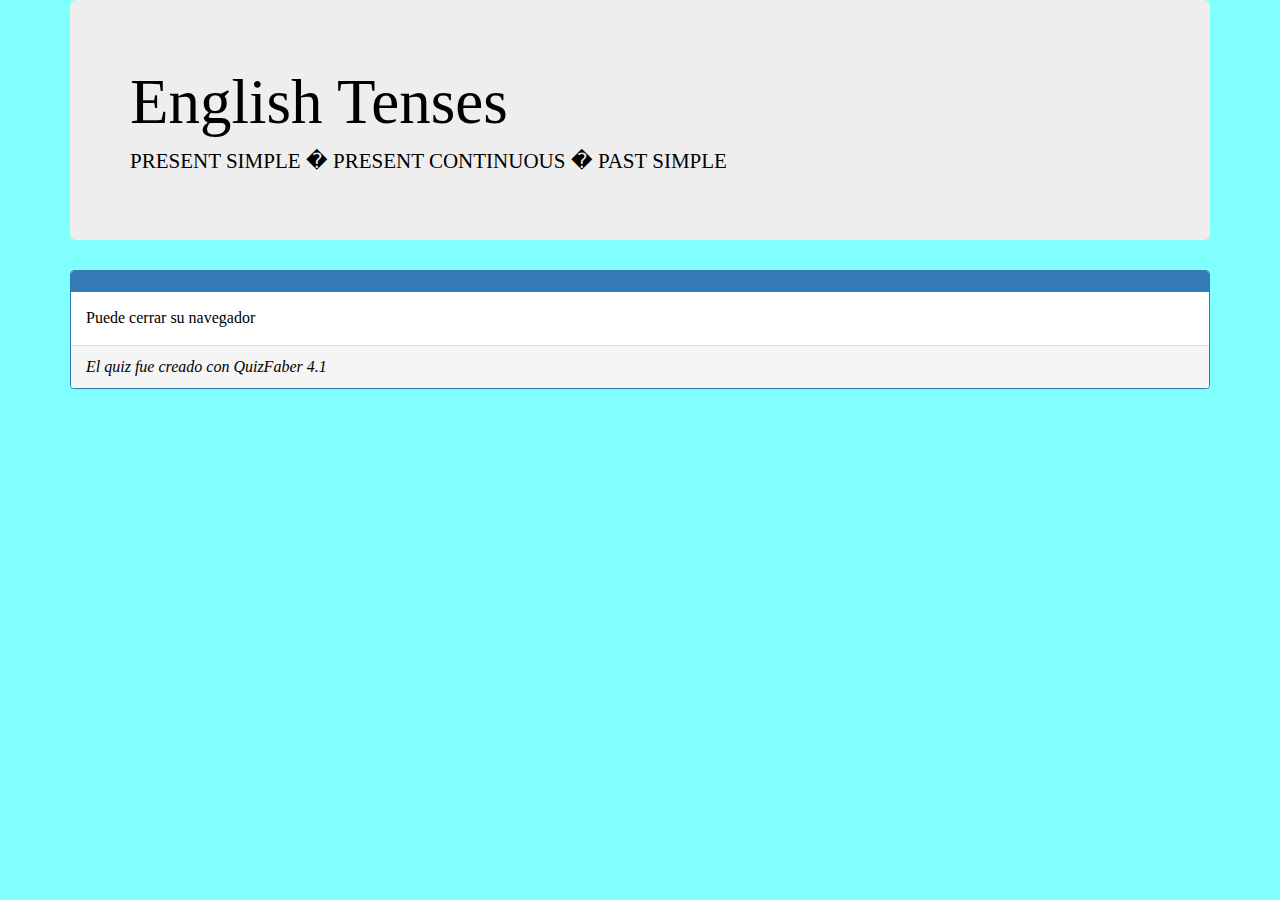
<file: pages/final.html>
<!DOCTYPE html>
<html lang="es">
<head>
    <title>English Tenses</title>

    <meta http-equiv="Content-Type" content="text/html; CHARSET=Windows-1252">
    <meta name="viewport" content="width=device-width, initial-scale=1">
    <meta name="Author" content="Made with QuizFaber 4.1.9">
    <meta name="generator" content="QuizFaber 4.1.9">
    <meta name="keywords" content="quiz">
    <meta name="description" content="PRESENT SIMPLE � PRESENT CONTINUOUS � PAST SIMPLE">

    <link rel="stylesheet" href="https://maxcdn.bootstrapcdn.com/bootstrap/3.4.1/css/bootstrap.min.css">
    <script src="https://ajax.googleapis.com/ajax/libs/jquery/3.5.1/jquery.min.js"></script>
    <script src="https://maxcdn.bootstrapcdn.com/bootstrap/3.4.1/js/bootstrap.min.js"></script>

    <script src="../scripts/error.js"></script>
    <script src="../scripts/definitions.js"></script>
    <script src="../scripts/security.js"></script>
    <script src="../scripts/cookie.js"></script>
    <script src="../scripts/storage.js"></script>
    <script src="../scripts/time.js"></script>
    <script src="../scripts/valuation.js"></script>
    <script src="../scripts/navigation.js"></script>
    <script src="../scripts/utility.js"></script>
    <script src="../scripts/engine.js"></script>
    <script src="../scripts/view.js"></script>

    <script src="../scripts/page_final.js"></script>

    <link rel="stylesheet" href="../styles/main.css">
    <link rel="stylesheet" href="../styles/layout.css">

</head>
<body>
    <div class="container">

        <div class="jumbotron qf-jumbotron-class" id="idQuizHeader">

            <div class="row">
                <div class="col-md-3" id="idQuizHeaderLogo">
                    <div id="idQuizHeaderLogoImg"></div>
                </div>
                <div class="col-md-9" id="idQuizHeaderText">
                    <h1 id="idQuizTitle"></h1>
                    <p class="lead">
                        <span id="idQuizDescription"></span>
                        <p id="idQuizProfile" style="display:none">
                            <button type="button" class="btn btn-info" data-toggle="collapse" data-target="#idQuizProfileInfo">M�s informaci�n</button>
                            <div id="idQuizProfileInfo" class="collapse">
                                <ul class="list-group">
                                    <li class="list-group-item"><strong>Autor</strong><span class="pull-right" id="idAuthor"></span></li>
                                    <li class="list-group-item"><strong>Argumento</strong><span class="pull-right" id="idArgument"></span></li>
                                    <li class="list-group-item"><strong>Empresa</strong><span class="pull-right" id="idCompany"></span></li>
                                    <li class="list-group-item"><strong>Fecha</strong><span class="pull-right" id="idDate"></span></li>
                                </ul>
                            </div>
                        </p>
                    </p>
                </div>
            </div>
        </div>

        <div class="panel panel-primary">
            <div class="panel-heading"><b><span id="idHeaderLastPage" /></b></div>

            <div class="panel-body">
                Puede cerrar su navegador
            </div>

            <div class="panel-footer" id="idQuizFooter"><span id="idCopyrightMsg" /></div>
        </div>

    </div>
</body>
</html>
</file>
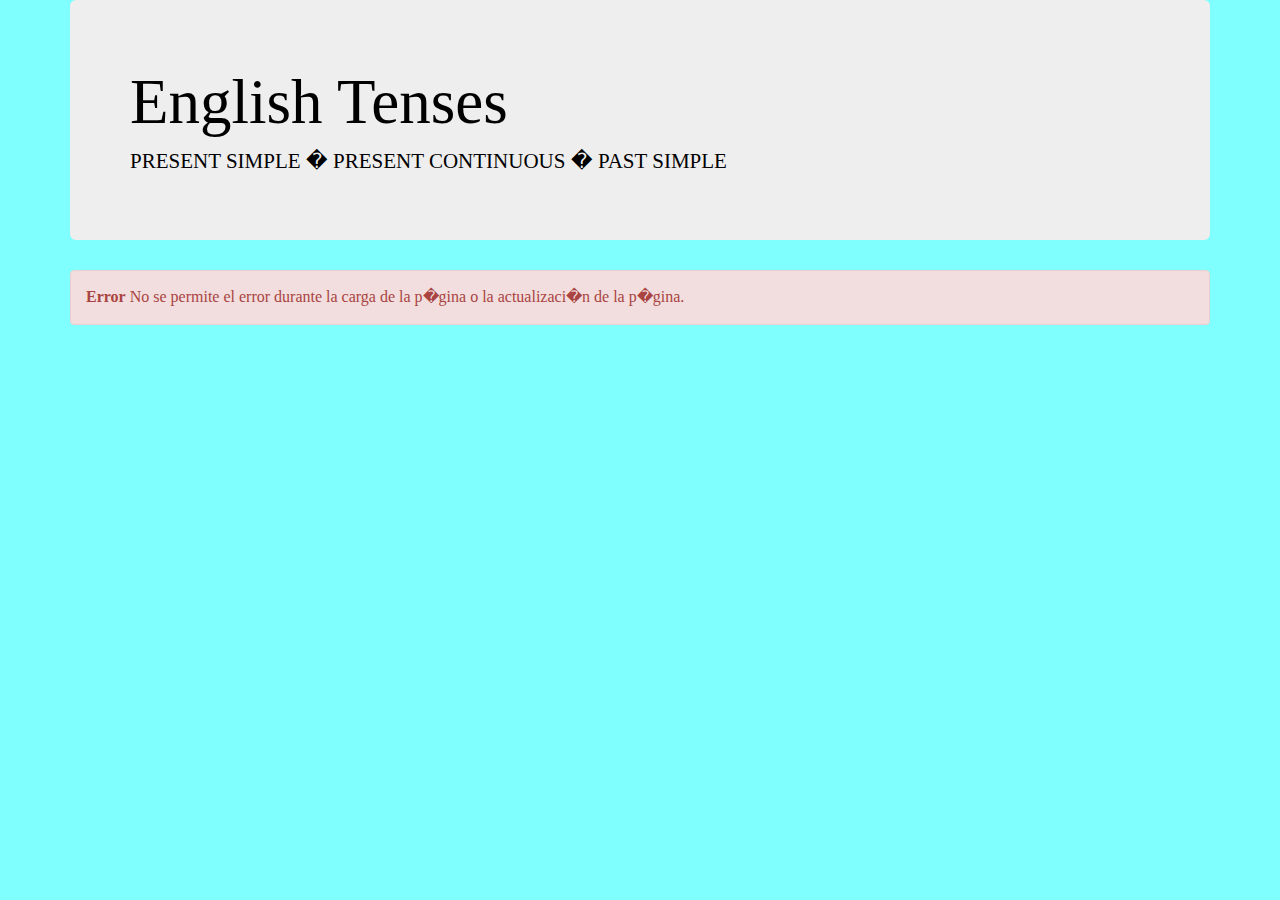
<file: pages/page_00001.html>
<!DOCTYPE html>
<html lang="es">
<head>
    <title>English Tenses</title>

    <meta http-equiv="Content-Type" content="text/html; CHARSET=Windows-1252">
    <meta name="viewport" content="width=device-width, initial-scale=1">
    <meta name="Author" content="Made with QuizFaber 4.1.9">
    <meta name="generator" content="QuizFaber 4.1.9">
    <meta name="keywords" content="quiz">
    <meta name="description" content="PRESENT SIMPLE � PRESENT CONTINUOUS � PAST SIMPLE">

    <link rel="stylesheet" href="https://maxcdn.bootstrapcdn.com/bootstrap/3.4.1/css/bootstrap.min.css">
    <script src="https://ajax.googleapis.com/ajax/libs/jquery/3.5.1/jquery.min.js"></script>
    <script src="https://maxcdn.bootstrapcdn.com/bootstrap/3.4.1/js/bootstrap.min.js"></script>

    <script src="../scripts/error.js"></script>
    <script src="../scripts/definitions.js"></script>
    <script src="../scripts/security.js"></script>
    <script src="../scripts/cookie.js"></script>
    <script src="../scripts/storage.js"></script>
    <script src="../scripts/time.js"></script>
    <script src="../scripts/valuation.js"></script>
    <script src="../scripts/navigation.js"></script>
    <script src="../scripts/utility.js"></script>
    <script src="../scripts/engine.js"></script>
    <script src="../scripts/recovery.js"></script>
    <script src="../scripts/view.js"></script>
    <script src="../scripts/matching.js"></script>
    <script src="../scripts/initquestions.js"></script>
    <script src="../scripts/lightbox.js"></script>
    <script src="../scripts/bootoast.min.js"></script>

    <script src="../scripts/page_00001.js"></script>
    

    <link rel="stylesheet" href="../styles/main.css">
    <link rel="stylesheet" href="../styles/layout.css">
    <link rel="stylesheet" href="../styles/lightbox.css">
    <link rel="stylesheet" href="../styles/bootoast.min.css">
    

</head>
<body>
    <div class="container">

        <div class="jumbotron qf-jumbotron-class" id="idQuizHeader">

            <div class="row">
                <div class="col-md-3" id="idQuizHeaderLogo">
                    <div id="idQuizHeaderLogoImg"></div>
                </div>
                <div class="col-md-9" id="idQuizHeaderText">
                    <h1 id="idQuizTitle"></h1>
                    <p class="lead">
                        <span id="idQuizDescription"></span>
                    <p id="idQuizProfile" style="display:none">
                        <button type="button" class="btn btn-info" data-toggle="collapse" data-target="#idQuizProfileInfo">M�s informaci�n</button>
                        <div id="idQuizProfileInfo" class="collapse">
                            <ul class="list-group">
                                <li class="list-group-item"><strong>Autor</strong><span class="pull-right" id="idAuthor"></span></li>
                                <li class="list-group-item"><strong>Argumento</strong><span class="pull-right" id="idArgument"></span></li>
                                <li class="list-group-item"><strong>Empresa</strong><span class="pull-right" id="idCompany"></span></li>
                                <li class="list-group-item"><strong>Fecha</strong><span class="pull-right" id="idDate"></span></li>
                            </ul>
                        </div>
                    </p>
                    </p>
                </div>
            </div>
        </div>

        <div id="divErrorGlobal" class="alert alert-danger alert-dismissible fade in" style="display:none">
            <a href="#" class="close" data-dismiss="alert" aria-label="close">&times;</a>
            <strong>Error</strong> <span id="idErrorMsgGlobal"></span>
        </div>
        <div id="divWarningGlobal" class="alert alert-warning alert-dismissible fade in" style="display:none">
            <a href="#" class="close" data-dismiss="alert" aria-label="close">&times;</a>
            <strong>Cuidado��</strong> <span id="idWarningMsgGlobal" />
        </div>

        <div id="allPanelsId" class="qf-panel-all-questions-class">

            <div class="well" id="idSectionTextIntro" style="display:none"></div>

            <div class="panel panel-primary qf-panel-question-class" id="idPanel1">

                <div class="panel-heading qf-panel-question-heading-class"><b>pregunta <span id="idQuestionNumber" /></b></div>

                <div class="panel-body qf-panel-question-body-class">
                    <div id="divSuccess0" class="alert alert-success alert-dismissible fade in" style="display:none" ><a class="close" data-dismiss="alert" aria-label="close" >&times;</a> Respuesta correcta</div>
<div id="divFail0" class="alert alert-danger alert-dismissible fade in" style="display:none" ><a class="close" data-dismiss="alert" aria-label="close" >&times;</a> Respuesta incorrecta</div>
<div id="divPartiallyCorrect0" class="alert alert-warning alert-dismissible fade in" style="display:none" ><a class="close" data-dismiss="alert" aria-label="close" >&times;</a> Respuesta parcialmente correcta</div>
<div id="divInfo0" class="alert alert-info alert-dismissible fade in" style="display:none" ><a class="close" data-dismiss="alert" aria-label="close" >&times;</a> Respuesta completa</div>
<div id="divWarning0" class="alert alert-warning alert-dismissible fade in" style="display:none" ><a class="close" data-dismiss="alert" aria-label="close" >&times;</a> <strong>Cuidado��</strong> <span id="idWarningMsg0" ></span></div>
<div id="divError0" class="alert alert-danger alert-dismissible fade in" style="display:none" ><a class="close" data-dismiss="alert" aria-label="close" >&times;</a> <strong>Error</strong> <span id="idErrorMsg0" ></span></div>
<div id="divQuestionFeedback0" class="alert alert-info alert-dismissible fade in" style="display:none" ><a class="close" data-dismiss="alert" aria-label="close" >&times;</a> <span class="class_remarks" ><span><p>&nbsp;</p>    <p>&nbsp;</p></span></span></div>
<p class="class_before_after_qst_format" ><span><p>&nbsp;</p>    <p>&nbsp;</p></span></p>
<p><span class="class_qst_format text_full_width"><p style="text-align:center;"><b><span style="background-color:#FFFFFF;font-family:Tahoma;font-size:20pt;">Fill the gaps with the correct tense of the verb in brackets</span></b></p>    <p style="text-align:center;"><b><span style="background-color:#FFFFFF;font-family:Tahoma;font-size:20pt;">------------------------------------</span></b></p>    <p>&nbsp;</p>    <p>&nbsp;</p></span></p><form><p><span class="quiz_answer_class"><ol>     <li><span style="background-color:#FFFFFF;font-family:Tahoma;font-size:20pt;">I</span><span style="background-color:#FFFFFF;font-family:Tahoma;font-size:20pt;"><input id="idGap1_0" type="text" class="qf-gap-class qf-gap-input-class" size="10" maxlength="500" /></span></b><span style="font-family:Tahoma;font-size:20pt;">(not/ go) to the cinema very often. </span><br>     </li>     <li><span style="font-family:Tahoma;font-size:20pt;">When I was a child, I</span><span style="background-color:#FFFFFF;font-family:Tahoma;font-size:20pt;"><input id="idGap1_1" type="text" class="qf-gap-class qf-gap-input-class" size="10" maxlength="500" /></span></b><span style="font-family:Tahoma;font-size:20pt;">(want) to be a doctor.</span><br>     </li>     <li><span style="font-family:Tahoma;font-size:20pt;">You can turn off the radio. I</span><span style="background-color:#FFFFFF;font-family:Tahoma;font-size:20pt;"><input id="idGap1_2" type="text" class="qf-gap-class qf-gap-input-class" size="20" maxlength="500" /></span></b><span style="font-family:Tahoma;font-size:20pt;">(not/ listen) to it.</span><br>     </li>     <li><span style="font-family:Tahoma;font-size:20pt;">Sue always</span><span style="background-color:#FFFFFF;font-family:Tahoma;font-size:20pt;"><input id="idGap1_3" type="text" class="qf-gap-class qf-gap-input-class" size="10" maxlength="500" /></span></b><span style="font-family:Tahoma;font-size:20pt;">(arrive) early at school.</span><br>     </li>     <li><span style="font-family:Tahoma;font-size:20pt;">What time</span><span style="background-color:#FFFFFF;font-family:Tahoma;font-size:20pt;"><input id="idGap1_4" type="text" class="qf-gap-class qf-gap-input-class" size="10" maxlength="500" /></span></b><span style="font-family:Tahoma;font-size:20pt;">(you/ go) to bed yesterday?</span><br>     </li>     <li><span style="font-family:Tahoma;font-size:20pt;">Look! Some</span><span style="background-color:#FFFFFF;font-family:Tahoma;font-size:20pt;">one</span><span style="background-color:#FFFFFF;font-family:Tahoma;font-size:20pt;"><input id="idGap1_5" type="text" class="qf-gap-class qf-gap-input-class" size="10" maxlength="500" /></span></b><span style="font-family:Tahoma;font-size:20pt;">(swim) in the river.</span><br>     </li>     <li><span style="font-family:Tahoma;font-size:20pt;">What</span><span style="background-color:#FFFFFF;font-family:Tahoma;font-size:20pt;"><input id="idGap1_6" type="text" class="qf-gap-class qf-gap-input-class" size="20" maxlength="500" /></span></b><span style="font-family:Tahoma;font-size:20pt;">(he/ usually/ do) in his free time?</span><br>     </li>     <li><span style="font-family:Tahoma;font-size:20pt;">He</span><span style="background-color:#FFFFFF;font-family:Tahoma;font-size:20pt;"><input id="idGap1_7" type="text" class="qf-gap-class qf-gap-input-class" size="10" maxlength="500" /></span></b><span style="font-family:Tahoma;font-size:20pt;">(not/ see) Jenny last night.</span><br>     </li>     <li><span style="font-family:Tahoma;font-size:20pt;">Last year she</span><span style="background-color:#FFFFFF;font-family:Tahoma;font-size:20pt;"><input id="idGap1_8" type="text" class="qf-gap-class qf-gap-input-class" size="10" maxlength="500" /></span></b><span style="font-family:Tahoma;font-size:20pt;">(be) 22, so she </span><span style="background-color:#FFFFFF;font-family:Tahoma;font-size:20pt;"><input id="idGap1_9" type="text" class="qf-gap-class qf-gap-input-class" size="10" maxlength="500" /></span></b><span style="font-family:Tahoma;font-size:20pt;"> (be) 23 now.</span><br>     </li>     <li><b><span style="background-color:#FFFFFF;font-family:Tahoma;font-size:20pt;"><input id="idGap1_10" type="text" class="qf-gap-class qf-gap-input-class" size="10" maxlength="500" /></span></b><span style="font-family:Tahoma;font-size:20pt;">(it/ rain)?  Not at the moment.</span><br>     </li>     <li><span style="font-family:Tahoma;font-size:20pt;">My mother usually </span><span style="background-color:#FFFFFF;font-family:Tahoma;font-size:20pt;"><input id="idGap1_11" type="text" class="qf-gap-class qf-gap-input-class" size="10" maxlength="500" /></span></b><span style="font-family:Tahoma;font-size:20pt;"> (cook) dinner, but yesterday she </span><span style="background-color:#FFFFFF;font-family:Tahoma;font-size:20pt;"><input id="idGap1_12" type="text" class="qf-gap-class qf-gap-input-class" size="10" maxlength="500" /></span></b><span style="font-family:Tahoma;font-size:20pt;"> (not cook) because she </span><span style="background-color:#FFFFFF;font-family:Tahoma;font-size:20pt;"><input id="idGap1_13" type="text" class="qf-gap-class qf-gap-input-class" size="10" maxlength="500" /></span></b><span style="font-family:Tahoma;font-size:20pt;"> (be) tired.</span><br>     </li>     <li><span style="font-family:Tahoma;font-size:20pt;">I </span><span style="background-color:#FFFFFF;font-family:Tahoma;font-size:20pt;"><input id="idGap1_14" type="text" class="qf-gap-class qf-gap-input-class" size="10" maxlength="500" /></span></b><span style="font-family:Tahoma;font-size:20pt;"> (not like) coffee, but I </span><span style="background-color:#FFFFFF;font-family:Tahoma;font-size:20pt;"><input id="idGap1_15" type="text" class="qf-gap-class qf-gap-input-class" size="10" maxlength="500" /></span></b><span style="font-family:Tahoma;font-size:20pt;"> (try) it once when I </span><span style="background-color:#FFFFFF;font-family:Tahoma;font-size:20pt;"><input id="idGap1_16" type="text" class="qf-gap-class qf-gap-input-class" size="10" maxlength="500" /></span></b><span style="font-family:Tahoma;font-size:20pt;"> (be) in Italy.</span><br>     </li>     <li><span style="font-family:Tahoma;font-size:20pt;">They </span><span style="background-color:#FFFFFF;font-family:Tahoma;font-size:20pt;"><input id="idGap1_17" type="text" class="qf-gap-class qf-gap-input-class" size="10" maxlength="500" /></span></b><span style="font-family:Tahoma;font-size:20pt;"> (go) to the gym every Monday, but last week they </span><span style="background-color:#FFFFFF;font-family:Tahoma;font-size:20pt;"><input id="idGap1_18" type="text" class="qf-gap-class qf-gap-input-class" size="10" maxlength="500" /> </span><span style="font-family:Tahoma;font-size:20pt;">(not go) because it </span><span style="background-color:#FFFFFF;font-family:Tahoma;font-size:20pt;"><input id="idGap1_19" type="text" class="qf-gap-class qf-gap-input-class" size="10" maxlength="500" /></span></b><span style="font-family:Tahoma;font-size:20pt;"> (be) closed.</span><br>     </li>     <li><span style="font-family:Tahoma;font-size:20pt;">Last night, I </span><span style="background-color:#FFFFFF;font-family:Tahoma;font-size:20pt;"><input id="idGap1_20" type="text" class="qf-gap-class qf-gap-input-class" size="10" maxlength="500" /></span></b><span style="font-family:Tahoma;font-size:20pt;"> (read) a book and then </span><span style="background-color:#FFFFFF;font-family:Tahoma;font-size:20pt;"><input id="idGap1_21" type="text" class="qf-gap-class qf-gap-input-class" size="10" maxlength="500" /></span></b><span style="font-family:Tahoma;font-size:20pt;"> (go) to bed early.</span><br>     </li>     <li><span style="font-family:Tahoma;font-size:20pt;">My brother </span><span style="background-color:#FFFFFF;font-family:Tahoma;font-size:20pt;"><input id="idGap1_22" type="text" class="qf-gap-class qf-gap-input-class" size="10" maxlength="500" /></span></b><span style="font-family:Tahoma;font-size:20pt;"> (speak) three languages, but he </span><span style="background-color:#FFFFFF;font-family:Tahoma;font-size:20pt;"><input id="idGap1_23" type="text" class="qf-gap-class qf-gap-input-class" size="10" maxlength="500" /></span></b><span style="font-family:Tahoma;font-size:20pt;"> (not know) how to speak Japanese.</span><br>     </li>     <li><span style="font-family:Tahoma;font-size:20pt;">She </span><span style="background-color:#FFFFFF;font-family:Tahoma;font-size:20pt;"><input id="idGap1_24" type="text" class="qf-gap-class qf-gap-input-class" size="10" maxlength="500" /></span></b><span style="font-family:Tahoma;font-size:20pt;"> (have) a cat now, but she </span><span style="background-color:#FFFFFF;font-family:Tahoma;font-size:20pt;"><input id="idGap1_25" type="text" class="qf-gap-class qf-gap-input-class" size="10" maxlength="500" /></span></b><span style="font-family:Tahoma;font-size:20pt;"> (have) a dog when she </span><span style="background-color:#FFFFFF;font-family:Tahoma;font-size:20pt;"><input id="idGap1_26" type="text" class="qf-gap-class qf-gap-input-class" size="10" maxlength="500" /></span></b><span style="font-family:Tahoma;font-size:20pt;"> (be) younger.</span><br>     </li>     <li><span style="font-family:Tahoma;font-size:20pt;">We </span><span style="background-color:#FFFFFF;font-family:Tahoma;font-size:20pt;"><input id="idGap1_27" type="text" class="qf-gap-class qf-gap-input-class" size="10" maxlength="500" /></span></b><span style="font-family:Tahoma;font-size:20pt;"> (not watch) TV very often, but last Sunday we </span><span style="background-color:#FFFFFF;font-family:Tahoma;font-size:20pt;"><input id="idGap1_28" type="text" class="qf-gap-class qf-gap-input-class" size="10" maxlength="500" /></span></b><span style="font-family:Tahoma;font-size:20pt;"> (watch) a movie together.</span><br>     </li>     <li><span style="font-family:Tahoma;font-size:20pt;">The s</span><span style="background-color:#FFFFFF;font-family:Tahoma;font-size:20pt;">hop</span><span style="font-family:Tahoma;font-size:20pt;"> </span><span style="background-color:#FFFFFF;font-family:Tahoma;font-size:20pt;"><input id="idGap1_29" type="text" class="qf-gap-class qf-gap-input-class" size="10" maxlength="500" /></span></b><span style="font-family:Tahoma;font-size:20pt;"> (open) at 9 AM and </span><span style="background-color:#FFFFFF;font-family:Tahoma;font-size:20pt;"><input id="idGap1_30" type="text" class="qf-gap-class qf-gap-input-class" size="10" maxlength="500" /></span></b><span style="font-family:Tahoma;font-size:20pt;"> (close) at 8 PM. Yesterday, I </span><span style="background-color:#FFFFFF;font-family:Tahoma;font-size:20pt;"><input id="idGap1_31" type="text" class="qf-gap-class qf-gap-input-class" size="10" maxlength="500" /></span></b><span style="font-family:Tahoma;font-size:20pt;"> (visit) it in the afternoon.</span><br>     </li>     <li><span style="font-family:Tahoma;font-size:20pt;">He </span><span style="background-color:#FFFFFF;font-family:Tahoma;font-size:20pt;"><input id="idGap1_32" type="text" class="qf-gap-class qf-gap-input-class" size="10" maxlength="500" /></span></b><span style="font-family:Tahoma;font-size:20pt;"> (write) emails every day, but he </span><span style="background-color:#FFFFFF;font-family:Tahoma;font-size:20pt;"><input id="idGap1_33" type="text" class="qf-gap-class qf-gap-input-class" size="10" maxlength="500" /></span></b><span style="font-family:Tahoma;font-size:20pt;"> (not write) a letter to his grandmother last month.</span><br>     </li>     <li><span style="font-family:Tahoma;font-size:20pt;">Listen! They </span><span style="background-color:#FFFFFF;font-family:Tahoma;font-size:20pt;"><input id="idGap1_34" type="text" class="qf-gap-class qf-gap-input-class" size="10" maxlength="500" /></span></b><span style="font-family:Tahoma;font-size:20pt;"> (knock) on the door.</span></li>      </ol>    <p>&nbsp;</p></span></p></form>
<p class="class_before_after_qst_format" ><span><p>&nbsp;</p>    <p>&nbsp;</p></span></p>
<p class="text-center" ><button type="button" id="idOkButton0" class="btn btn-primary btn_confirm_question" onclick="onOkButtonClick(InitQuestion1)" >OK</button></p>

                </div>

                <div class="panel-footer" id="idQuizControlFooter">

                    <div class="row">
                        <div class="col-sm-1"><span id="idClock"></span></div>
                        <div class="col-sm-2">
                            <div class="progress" id="idProgressBarTimeToAnswer" style="display:none">
                                <div class="progress-bar" role="progressbar" aria-valuenow="100" aria-valuemin="0" aria-valuemax="100" style="width:100%">
                                </div>
                            </div>
                        </div>
                        <div class="col-sm-2" id="idDivCorrectAnswer">correcto <span id="idCorrectAnswers" class="badge"></span> </div>
                        <div class="col-sm-2" id="idDivWrongAnswer">equivocado <span id="idWrongAnswers" class="badge"></span> </div>
                        <div class="col-sm-2" id="idDivToBeAnswered">debe responder <span id="idToBeAnswered" class="badge"></span> </div>
                        <div class="col-sm-3 text-right">
                            <button id="idBtnRetire" type="button" class="btn btn-warning" onclick="onAbandonButtonClick()" style="display:none">Salir</button>
                        </div>
                    </div>

                </div>
            </div>

            

            <div class="well" id="idSectionTextEpilogue" style="display:none"></div>

            <ul class="pager">
                <li class="previous"><a id="idLinkPrev" href="javascript:GoPreviousPage()">Anterior</a></li>
                <li class="next"><a id="idLinkNext" href="javascript:GoNextPage()">Siguiente</a></li>
            </ul>

        </div>
    </div>

    <!-- Modal -->
    <div id="idModalNotification" class="modal fade" role="dialog" data-keyboard="false" data-backdrop="static">
        <div class="modal-dialog">

            <!-- Modal content-->
            <div class="modal-content">
                <div class="modal-header">
                    <button type="button" class="close" data-dismiss="modal">&times;</button>
                    <h4 class="modal-title">Informaci�n</h4>
                </div>
                <div class="modal-body">
                    <p id="idModalNotificationText"></p>
                </div>
                <div class="modal-footer">
                    <button id="idModalNotificationCloseButton" type="button" class="btn btn-default" data-dismiss="modal">Cerrar</button>
                </div>
            </div>

        </div>
    </div>

    <div id="idModalConfirmation" class="modal fade" role="dialog" data-keyboard="false" data-backdrop="static">
        <div class="modal-dialog">

            <!-- Modal content-->
            <div class="modal-content">
                <div class="modal-header">
                    <button type="button" class="close" data-dismiss="modal">&times;</button>
                    <h4 class="modal-title">Confirmaci�n</h4>
                </div>
                <div class="modal-body">
                    <p id="idModalConfirmationText"></p>
                </div>
                <div class="modal-footer">
                    <button id="idModalConfirmationYesButton" type="button" data-dismiss="modal" class="btn btn-primary">S�</button>
                    <button id="idModalConfirmationNoButton" type="button" data-dismiss="modal" class="btn">No</button>
                </div>
            </div>
        </div>
    </div>

    <!-- Sounds -->
    <audio id="idCorrectAnswerSound" src="" />
    <audio id="idWrongAnswerSound" src="" />
    <audio id="idPartiallyCorrectAnswerSound" src="" />
    <audio loop muted autoplay id="idBackgroundSound" src="" />

    <script>
        function PageOnScroll() { }
    </script>

</body>
</html>
</file>
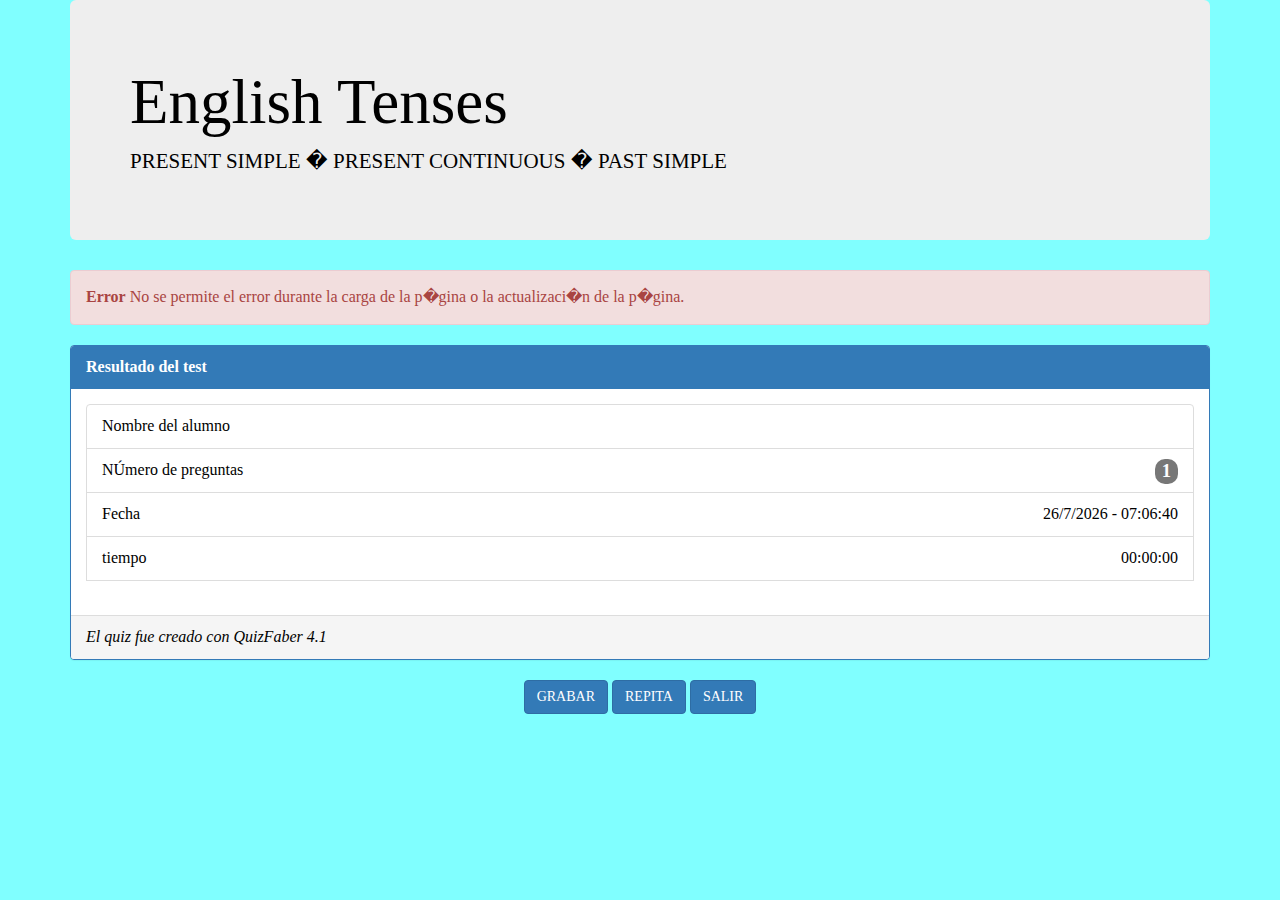
<file: pages/results.html>
<!DOCTYPE html>
<html lang="es">
<head>
    <title>English Tenses</title>

    <meta http-equiv="Content-Type" content="text/html; CHARSET=Windows-1252">
    <meta name="viewport" content="width=device-width, initial-scale=1">
    <meta name="Author" content="Made with QuizFaber 4.1.9">
    <meta name="generator" content="QuizFaber 4.1.9">
    <meta name="keywords" content="quiz">
    <meta name="description" content="PRESENT SIMPLE � PRESENT CONTINUOUS � PAST SIMPLE">

    <link rel="stylesheet" href="https://maxcdn.bootstrapcdn.com/bootstrap/3.4.1/css/bootstrap.min.css">
    <script src="https://ajax.googleapis.com/ajax/libs/jquery/3.5.1/jquery.min.js"></script>
    <script src="https://maxcdn.bootstrapcdn.com/bootstrap/3.4.1/js/bootstrap.min.js"></script>

    <script src="../scripts/error.js"></script>
    <script src="../scripts/definitions.js"></script>
    <script src="../scripts/security.js"></script>
    <script src="../scripts/cookie.js"></script>
    <script src="../scripts/storage.js"></script>
    <script src="../scripts/time.js"></script>
    <script src="../scripts/valuation.js"></script>
    <script src="../scripts/navigation.js"></script>
    <script src="../scripts/utility.js"></script>
    <script src="../scripts/engine.js"></script>
    <script src="../scripts/view.js"></script>
    <script src="../scripts/results.js"></script>

    <script src="../scripts/page_results.js"></script>

    <link rel="stylesheet" href="../styles/main.css">
    <link rel="stylesheet" href="../styles/layout.css">

</head>
<body>
    <div id="idReport" class="container">

        <div class="jumbotron qf-jumbotron-class" id="idQuizHeader">

            <div class="row">
                <div class="col-md-3" id="idQuizHeaderLogo">
                    <div id="idQuizHeaderLogoImg"></div>
                </div>
                <div class="col-md-9" id="idQuizHeaderText">
                    <h1 id="idQuizTitle"></h1>
                    <p class="lead">
                        <span id="idQuizDescription"></span>
                        <p id="idQuizProfile" style="display:none">
                            <button type="button" class="btn btn-info" data-toggle="collapse" data-target="#idQuizProfileInfo">M�s informaci�n</button>
                            <div id="idQuizProfileInfo" class="collapse">
                                <ul class="list-group">
                                    <li class="list-group-item"><strong>Autor</strong><span class="pull-right" id="idAuthor"></span></li>
                                    <li class="list-group-item"><strong>Argumento</strong><span class="pull-right" id="idArgument"></span></li>
                                    <li class="list-group-item"><strong>Empresa</strong><span class="pull-right" id="idCompany"></span></li>
                                    <li class="list-group-item"><strong>Fecha</strong><span class="pull-right" id="idDate"></span></li>
                                </ul>
                            </div>
                        </p>
                    </p>
                </div>
            </div>
        </div>

        <div id="divErrorGlobal" class="alert alert-danger alert-dismissible fade in" style="display:none">
            <a href="#" class="close" data-dismiss="alert" aria-label="close">&times;</a>
            <strong>Error</strong> <span id="idErrorMsgGlobal"></span>
        </div>
        <div id="divWarningGlobal" class="alert alert-warning alert-dismissible fade in" style="display:none">
            <a href="#" class="close" data-dismiss="alert" aria-label="close">&times;</a>
            <strong>Cuidado��</strong> <span id="idWarningMsgGlobal" />
        </div>

        <div class="panel panel-primary qf-panel-result-class" id="resultPanelId">
            <div class="panel-heading qf-panel-result-heading-class"><b>Resultado del test</b></div>

            <div class="panel-body qf-panel-result-body-class">

                <div class="progress" id="idProgressSavingResults">
                    <div class="progress-bar progress-bar-warning progress-bar-striped active" id="idProgressSavingResultsMessage" role="progressbar" aria-valuenow="100" aria-valuemin="0" aria-valuemax="100" style="width: 100%">
                        Guardando el cuestionario
                    </div>
                </div>

                <div id="divSuccessR" class="alert alert-success alert-dismissible fade in" style="display:none">
                    <a href="#" class="close" data-dismiss="alert" aria-label="close">&times;</a>
                    <span id="idSuccessMsgR"></span>
                </div>

                <div id="divErrorR" class="alert alert-danger alert-dismissible fade in" style="display:none">
                    <a href="#" class="close" data-dismiss="alert" aria-label="close">&times;</a>
                    <strong>Error</strong> <span id="idErrorMsgR"></span>
                </div>

                <div id="divWarningR" class="alert alert-warning alert-dismissible fade in" style="display:none">
                    <a href="#" class="close" data-dismiss="alert" aria-label="close">&times;</a>
                    <strong>Cuidado��</strong> <span id="idWarningMsgR" />
                </div>

                <ul class="list-group" id="idReportSummary">
                    <li class="list-group-item qf-result-summary-item-class">
                        <div class="row">
                            <div class="col-sm-6 col-xs-6" id="idReportNameOrEmail">Nombre del alumno</div>
                            <div id="idUserName" class="col-sm-6 col-xs-6 text-right"></div>
                        </div>
                    </li>
                    <li class="list-group-item qf-result-summary-item-class" id="idReportNumOfQuestions">N�mero  de preguntas <span id="idNumOfQuestions" class="badge"></span></li>
                    <li class="list-group-item revision-class qf-result-summary-item-class" id="idReportCorrectAnswers">Respuestas correctas <span id="idCorrectAnswers" class="badge"></span></li>
                    <li class="list-group-item revision-class qf-result-summary-item-class" id="idReportWrongAnswers">Respuestas incorrectas <span id="idWrongAnswers" class="badge"></span></li>
                    <li class="list-group-item revision-class qf-result-summary-item-class" id="idReportNotAnswered">Preguntas no respondidas <span id="idNotAnswered" class="badge"></span></li>
                    <li class="list-group-item revision-class qf-result-summary-item-class" id="idReportNotValuatedAnswers">Respuestas en blanco <span id="idNotValuatedAnswers" class="badge"></span></li>
                    <li class="list-group-item qf-result-summary-item-class" id="idReportStartDate">
                        <div class="row">
                            <div class="col-sm-6 col-xs-6">Fecha</div>
                            <div id="idStartDate" class="col-sm-6 col-xs-6 text-right"></div>
                        </div>
                    </li>
                    <li class="list-group-item qf-result-summary-item-class" id="idReportTimeElapsed">
                        <div class="row">
                            <div class="col-sm-6 col-xs-6">tiempo</div>
                            <div id="idTimeElapsed" class="col-sm-6 col-xs-6 text-right"></div>
                        </div>
                    </li>
                    <li class="list-group-item revision-class qf-result-summary-item-class" id="idReportFinalResult">
                        <div class="row">
                            <div class="col-sm-6 col-xs-6">
                                <span id="idLabelFinalMark" style="display:none">PUNTAJE</span>
                                <span id="idLabelSeparatorMarkPoints" style="display:none"> | </span>
                                <span id="idLabelFinalPoints" style="display:none">Nota</span>
                            </div>
                            <div id="idFinalResult" class="col-sm-6 col-xs-6 text-right"></div>
                        </div>
                    </li>
                    <li class="list-group-item qf-result-summary-item-class" id="idReportNumRetake">
                        <div class="row">
                            <div class="col-sm-6 col-xs-6">N�mero de repeticiones</div>
                            <div id="idNumRetake" class="col-sm-6 col-xs-6 text-right"></div>
                        </div>
                    </li>
                </ul>

                <p id="idReportFinalMessage" style="display:none" />

                <div id="divReportDetails"></div>

            </div>

            <div class="panel-footer" id="idQuizFooter"><span id="idCopyrightMsg" /></div>
        </div>

        <div class="text-center" id="idButtonBar">
            <button type="button" id="idBtnPrint" class="btn btn-primary" onclick="onPrintClick()" style="display:none">GRABAR</button>
            <button type="button" id="idBtnRepeat" class="btn btn-primary" onclick="onRepeatClick()" style="display:none">REPITA</button>
            <button type="button" id="idBtnLinkback" class="btn btn-primary" onclick="GoToPage('', true)" style="display:none"></button>
            <button type="button" id="idBtnExit" class="btn btn-primary" onclick="onExitClick()">SALIR</button>
        </div>
    </div>
</body>
</html>
</file>
<file: styles/main.css>
﻿
html.wait, html.wait * {
    cursor: wait !important;
}

body
{
}

#loginPanelId {
    display: none;
}

.div_matching_class {
    margin: 10px;
}

.dropdown-matching 
{
    margin-bottom: 5px;
}

.caret 
{
    position: absolute;
    left: 90%;
    top: 45%;
}

.dropdown 
{
    display: inline;
    margin-right: 10px;
}

.small-icon-image
{
    margin-right: 8px;
}

.form-group.required .control-label:after 
{
    content: "*";
    color: red;
}

.close {
    display: none;
}

.ctrl-disabled {
    pointer-events: none !important;
}

a.anchor {
    display: block;
    position: relative;
    top: -70px;
    visibility: hidden;
}

/***** TOPBAR *******/
@media screen and (max-width: 768px) {
    .text-xs-center {
        text-align: center;
    }

    .text-xs-left {
        text-align: left;
    }
}

.btn_topbar {
    font-size: 12pt;
}

#idVerifyPanelTop, #idQuizResultsPanelTop {
    font-size: 12pt;
}
#btnGotoResults {
    font-size: 12pt;
}
#btnVerify {
    font-size: 12pt;
}

.btn_confirm_question {
}

.btn_clear_question {
    margin-left: 10px;
}

.label_topbar {
    font-size: 12pt;
}

.label_topbar_clock {
    font-size: 12pt;
    font-family: 'Courier New';
}

.badge {
    font-size: 10pt !important;
}

@media screen and (min-width: 768px) {
    .modal-content {
        width: 50%;
        margin: 0 auto;
    }

    .modal {
        text-align: center;
    }

    .modal:before {
        display: inline-block;
        vertical-align: middle;
        content: " ";
        height: 100%;
    }

    .btn_topbar {
        font-size: 14pt;
    }

    #idVerifyPanelTop, #idQuizResultsPanelTop {
        font-size: 14pt;
    }
    #btnGotoResults {
        font-size: 14pt;
    }
    #btnVerify {
        font-size: 14pt;
    }

    .label_topbar {
        font-size: 14pt;
    }

    .label_topbar_clock {
        font-size: 14pt;
    }

    .badge {
        font-size: 14pt !important;
    }
}


.modal-dialog {
    display: inline-block;
    text-align: left;
    vertical-align: middle;
}

.modal-header {
    background-color: #337AB7;
    color: white;
    border-radius: 6px 6px 0 0;
}

.true_false_class {
    margin-left: 7px;
    margin-right: 21px;
    text-transform: uppercase;
    font-size: 10pt;
    font-family: sans-serif;
}

#idQuizFooter.panel-body {
    background-color: #eee;
}

#idVerifyPanelTop, #idQuizResultsPanelTop {
    background-color: #F3BD71;
    border-color: #F1B55E;
    color: white;
}

/* Style the header */
.header {
    padding: 10px 16px;
    background: #555;
    color: #f1f1f1;
    z-index: 10000;
    opacity: 0.8;
}

/* Page content */
.content {
    padding: 16px;
}

/* The sticky class is added to the header with JS when it reaches its scroll position */
.sticky {
    position: fixed;
    top: 0;
    width: 100%
}

    /* Add some top padding to the page content to prevent sudden quick movement (as the header gets a new position at the top of the page (position:fixed and top:0) */
    .sticky + .content {
        padding-top: 102px;
    }

.hint_icon {
    margin-right: 15px;
}

.radio_answer,
.checkbox_answer {
    -ms-transform: scale(1); /* IE 9 */
    -webkit-transform: scale(1); /* Chrome, Safari, Opera */
    transform: scale(1);
}

#idLinkPrev,
#idLinkNext {
    background-color: #337ab7;
    color: white;
}

select.form-control {
    margin-left: 7px !important;
    margin-right: 7px !important;
}

.text_full_width {
    display: inline-block;
    width: 100%;
    padding-left: 7px;
}


.nowrap {
    white-space: nowrap;
}


.class_bool_choices ol {
    counter-reset: my-awesome-counter;
    list-style: none;
    padding-left: 40px;
}

.class_bool_choices ol li {
    margin: 0 0 0.5rem 0;
    counter-increment: my-awesome-counter;
    position: relative;
}

.class_bool_choices ol li::before {
    content: counter(my-awesome-counter);
    color: #FFFFFF;
    font-size: 1.5rem;
    font-weight: bold;
    position: absolute;
    --size: 32px;
    left: calc(-1 * var(--size) - 10px);
    line-height: var(--size);
    width: var(--size);
    height: var(--size);
    top: 0;
    background: #337ab7;
    border-radius: 50%;
    text-align: center;
    box-shadow: 1px 1px 0 #999;
}

/* the revision is initially shown, hidden at page load */
.revision-class {
}
.no-revision-class {
    display: none;
}

#qst_menu {
    display: none;
    position: fixed;
    right: 0;
    top: 20%;
    width: 11em;
    margin: -2.5em 0 0 0;
    z-index: 5;
    background-color: #337ab7;
    opacity: 0.7;
    color: white;
    text-align: left;
    font-size: large;
    border: rgba(70, 184, 218, 0.5);
    border-right-color: rgba(70, 184, 218, 0.5);
    border-right-style: solid;
    border-right-width: medium;
    border-right: none;
    padding: 0.5em 0.5em 0.5em 1em;
    box-shadow: 0 1px 3px black;
    border-radius: 1em 0.5em 0.5em 1em;
    word-wrap: break-word;
    white-space: pre-wrap;
}

@media screen and (max-width: 768px) {
    #qst_menu {
        font-size: small;
    }
}

.qst_menu_link {
    color: white;
}

.qst_menu_link:hover {
    color: #337ab7;
    background-color: aliceblue;
    text-decoration: none;
    border-radius: 3px;
}

.report_div_qst {
    break-inside: avoid !important;
    page-break-inside: avoid !important;
}

/****************** START LOADER **********/
/* Center the loader */
#loader {
    position: absolute;
    left: 50%;
    top: 50%;
    z-index: 1;
    width: 120px;
    height: 120px;
    margin: -76px 0 0 -76px;
    border: 16px solid #f3f3f3;
    border-radius: 50%;
    border-top: 16px solid #3498db;
    -webkit-animation: spin 2s linear infinite;
    animation: spin 2s linear infinite;
}

@-webkit-keyframes spin {
    0% {
        -webkit-transform: rotate(0deg);
    }

    100% {
        -webkit-transform: rotate(360deg);
    }
}

@keyframes spin {
    0% {
        transform: rotate(0deg);
    }

    100% {
        transform: rotate(360deg);
    }
}

/* Add animation to "page content" */
.animate-bottom {
    position: relative;
    -webkit-animation-name: animatebottom;
    -webkit-animation-duration: 1s;
    animation-name: animatebottom;
    animation-duration: 1s
}

@-webkit-keyframes animatebottom {
    from {
        bottom: -100px;
        opacity: 0
    }

    to {
        bottom: 0px;
        opacity: 1
    }
}

@keyframes animatebottom {
    from {
        bottom: -100px;
        opacity: 0
    }

    to {
        bottom: 0;
        opacity: 1
    }
}
/****************** END LOADER **********/

@media print {
    #idButtonBar { display: none; }
    #divSuccessR { display: none; }
    #divErrorR { display:none; }
    #divWarningR { display: none; }
    #resultPanelId { border: 0px !important; }
}


.openAnsCounter {
    font-family: sans-serif;
    font-size: 14px;
    border-style: solid;
    border-width: 1px;
    border-radius: 5px;
    border-color: lightgray;
    box-shadow: rgba(0, 0, 0, 0.24) 0px 3px 8px;
    padding: 3px;
    text-align: center;
    margin-left: 10px;
    float:right;
}

.openAnsLabelCounter {
    font-family: sans-serif;
    font-size: 12px;
    float: right;
    padding-top: 5px;
}

.openAnsWarnCounter {
    background-color: yellow;
    color: red;
}

.openAnswerTextReport {
    white-space: pre-wrap;
}

#idProgressSavingResults {
    height: 55px !important;
}

#idProgressSavingResultsMessage {
    font-size: 12pt !important;
    padding-top: 15px !important;
}

#idProgressSavingResults {
    display: none !important;
}
</file>
<file: styles/layout.css>
body {
	margin-top: 0px;
	margin-right: 0px;
	margin-bottom: 15px;
	margin-left: 0px;
	padding: 0px;
	color: #000000;
	background-color: #80FFFF;
	background-repeat: repeat;
	background-attachment: scroll;
	background-position: left top;
	background-size: auto;
	font-family: Times New Roman;
	font-size: 12pt;
}
#idQuizHeaderLogo {
	display: none;
}
.class_title {
}
.class_subtitle {
}
.class_remarks {
}
.class_qst_format {
}
.class_before_after_qst_format {
}
.class_ans_format {
}
.class_feedback_format {
}
.class_openans_text_format {
}
.class_feedback_table_format {
	border-width: 0px;
	border-style: solid;
	border-color: #000000;
	border-radius: 10px;
}
</file>
<file: styles/bootoast.min.css>
/*!
 * Bootoast CSS
 * @author odahcam
 */ .bootoast {opacity: 0;filter: alpha(opacity=0) }.bootoast>.fa {display: inline-block;float: left;font-size: 20px;margin-right: 14px;}.bootoast>.bootoast-alert-container {display: block;max-width: 100%;overflow: auto;}.bootoast>.bootoast-alert-container>.bootoast-alert-content {display: table;width: 100%;height: 100% }.bootoast.alert-default {background: #eee;}.bootoast>.progress.progress-bottom {width: auto;margin-left: -1.25rem;margin-right: -1.25rem;}.bootoast>.progress.progress-bottom {margin-bottom: -.75rem;}.bootoast>.progress.progress-top {margin-top: -.75rem;}.bootoast>.progress.progress-background {margin: 0;position: absolute;top: 0;left: 0;width: 100%;height: 100%;opacity: .35;}.bootoast-container {position: fixed;left: 20px;right: 20px;top: initial;bottom: initial;width: 390px;max-width: 95%;z-index: 999999 }.bootoast-container.top {top: 20px }.bootoast-container.bottom {bottom: 20px }.bootoast-container.right {left: initial }.bootoast-container.left {right: initial }.bootoast-container.center {left: 50%;-webkit-transform: translateX(-50%);-moz-transform: translateX(-50%);-ms-transform: translateX(-50%);-o-transform: translateX(-50%);transform: translateX(-50%) }
</file>
